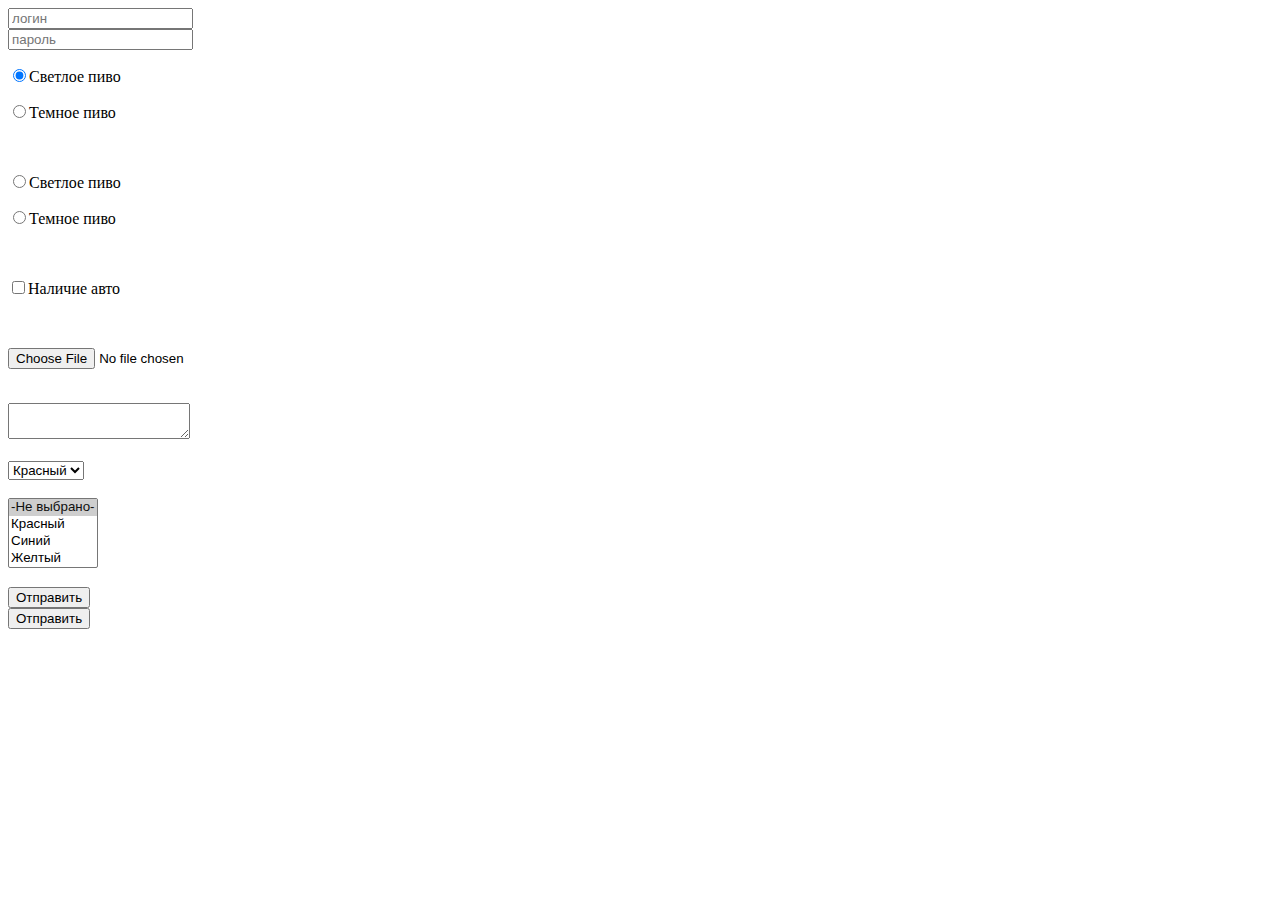
<file: form.html>
<!DOCTYPE html>
<html lang="en">

<head>
	<meta charset="UTF-8">
	<meta http-equiv="X-UA-Compatible" content="IE=edge">
	<meta name="viewport" content="width=device-width, initial-scale=1.0">
	<title>Document</title>
</head>

<body>
	<form action="#" method="POST" enctype="multipart/form-data"></form>
	<div><input placeholder="логин" type="text" name="username" value="" /></div>
	<div><input placeholder="пароль" type="password" name="userpass" value="" /></div>

	<!--ВЫБОР МЕЖДУ-->
	<div>
		<p><input checked type="radio" name="beer" value="light" />Светлое пиво</p>
		<p><input type="radio" name="beer" value="dark" />Темное пиво</p>
	</div>
	<br />
	<div>
		<p><input type="radio" name="beer2" value="light" />Светлое пиво</p>
		<p><input type="radio" name="beer2" value="dark" />Темное пиво</p>
	</div>
	<br />

	<!--ЧЕКБОКС-->
	<div>
		<p><input type="checkbox" name="car" value="yes" />Наличие авто</p>
	</div>
	<br />

	<!--ВЫБРАТЬ ФАЙЛ-->
	<div>
		<p><input type="file" name="photo" value=""></p>
	</div>
	<br />

	<!--ОКНО ТЕКСТА-->
	<div>
		<textarea name="text"></textarea>
	</div>
	<br />

	<!--СПИСОК-->
	<div>
		<select name="color">
			<option value="red">Красный</option>
			<option value="blue">Синий</option>
			<option value="yellow">Желтый</option>
		</select>
	</div>
	<br />
	<div>
		<select multiple name="color">
			<option selected value="none">-Не выбрано-</option>
			<option value="red">Красный</option>
			<option value="blue">Синий</option>
			<option value="yellow">Желтый</option>
		</select>
	</div>
	<br />

	<!--BUTTON-->
	<div>
		<button type="submit">Отправить</button>
	</div>

	<div>
		<button type="reset">Отправить</button>
	</div>


</body>

</html>
</file>
